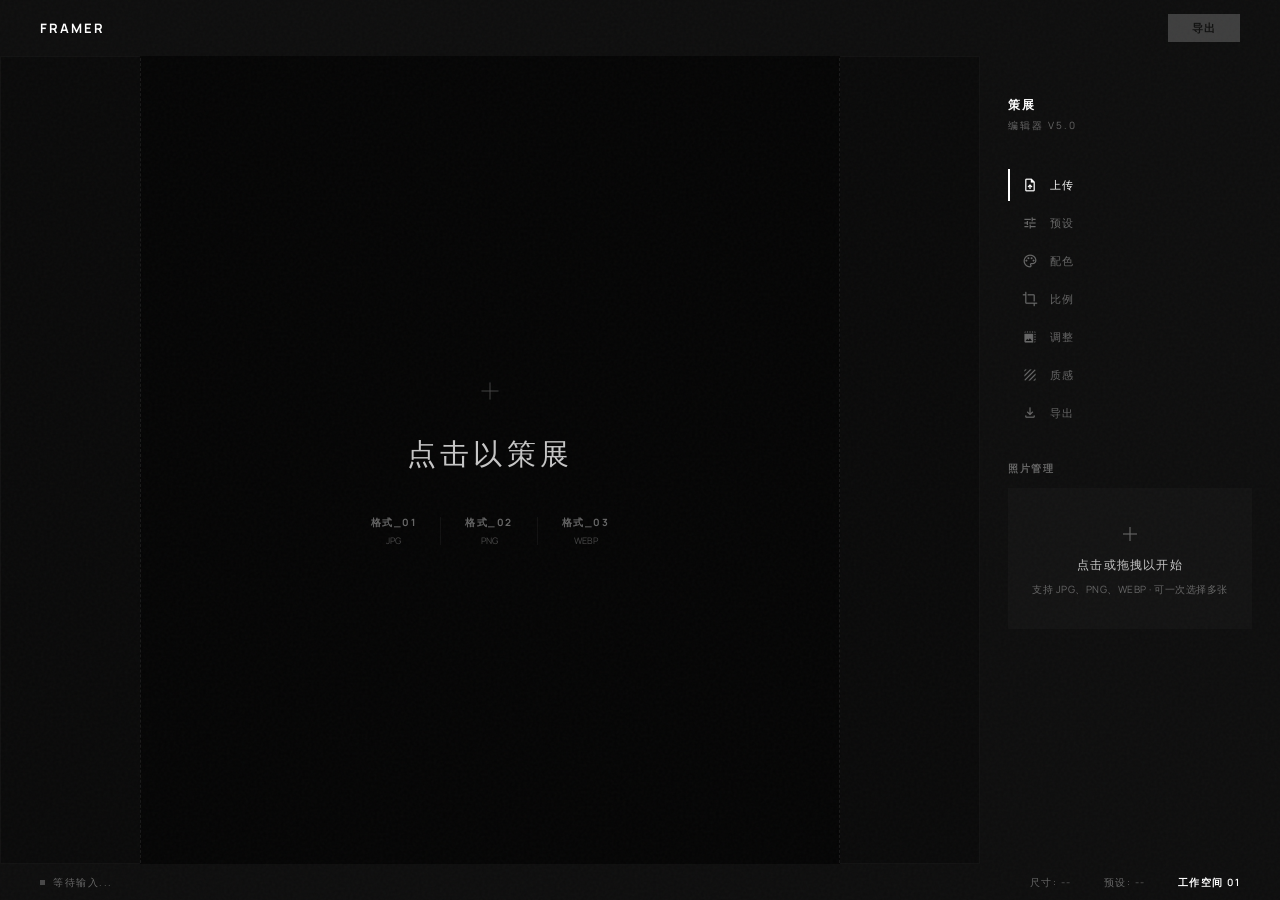
<file: index.html>
<!DOCTYPE html>
<html lang="zh-CN">
<head>
  <meta charset="UTF-8">
  <meta name="viewport" content="width=device-width, initial-scale=1.0">
  <title>Framer | 高级照片边框编辑器 - 免费在线工具</title>
  <meta name="description" content="Framer 是一款纯前端照片边框编辑器，支持多种高质感边框预设、质感特效、批量处理。所有操作在浏览器完成，隐私安全。">
  <meta name="keywords" content="照片边框,图片编辑器,在线工具,边框预设,质感特效,批量处理">
  <meta property="og:title" content="Framer - 高级照片边框编辑器">
  <meta property="og:description" content="免费在线照片边框工具，支持高质感边框预设、质感特效、批量导出，纯浏览器处理，隐私安全。">
  <meta property="og:type" content="website">
  <meta property="og:locale" content="zh_CN">
  <link rel="manifest" href="manifest.json">
  <meta name="theme-color" content="#131313">
  <meta name="apple-mobile-web-app-capable" content="yes">
  <meta name="apple-mobile-web-app-status-bar-style" content="black-translucent">
  <link rel="icon" type="image/png" sizes="32x32" href="favicon-32.png">
  <link rel="apple-touch-icon" sizes="192x192" href="icon-192.png">
  <link href="https://fonts.googleapis.com/css2?family=Manrope:wght@200;300;400;500;600;700;800&display=swap" rel="stylesheet">
  <link href="https://fonts.googleapis.com/css2?family=Material+Symbols+Outlined:wght,FILL@100..700,0..1&display=swap" rel="stylesheet">
  <link rel="stylesheet" href="style.css">
</head>
<body>
  <script>
    if ('serviceWorker' in navigator) {
      navigator.serviceWorker.register('/sw.js').catch(() => {});
    }
  </script>

  <!-- 全局噪点纹理覆盖 -->
  <div class="grain-overlay"></div>

  <!-- ===== 顶栏 ===== -->
  <header class="topbar">
    <div class="topbar-brand">FRAMER</div>
    <div class="topbar-actions">
      <div class="topbar-batch" id="batchActions" hidden>
        <button class="btn-ghost" id="btnUndo" disabled title="撤销 (Ctrl+Z)">
          <span class="material-symbols-outlined">undo</span>
        </button>
        <button class="btn-ghost" id="btnRedo" disabled title="重做 (Ctrl+Shift+Z)">
          <span class="material-symbols-outlined">redo</span>
        </button>
        <button class="btn-ghost" id="btnSyncAll" title="同步到全部">
          <span class="material-symbols-outlined">sync</span>
        </button>
        <button class="btn-ghost" id="btnDownloadAll" title="下载全部">
          <span class="material-symbols-outlined">download</span>
        </button>
      </div>
      <button class="btn-export" id="btnDownload" disabled>导出</button>
    </div>
  </header>

  <!-- ===== 左侧边栏 ===== -->
  <aside class="sidebar">
    <div class="sidebar-header">
      <div class="sidebar-title">策展</div>
      <div class="sidebar-version">编辑器 V5.0</div>
    </div>

    <nav class="sidebar-nav" id="sidebarNav">
      <a class="nav-item active" data-panel="panelUpload">
        <span class="material-symbols-outlined">upload_file</span>
        <span>上传</span>
      </a>
      <a class="nav-item" data-panel="panelPresets">
        <span class="material-symbols-outlined">tune</span>
        <span>预设</span>
      </a>
      <a class="nav-item" data-panel="panelColor">
        <span class="material-symbols-outlined">palette</span>
        <span>配色</span>
      </a>
      <a class="nav-item" data-panel="panelRatio">
        <span class="material-symbols-outlined">crop</span>
        <span>比例</span>
      </a>
      <a class="nav-item" data-panel="panelAdjust">
        <span class="material-symbols-outlined">photo_size_select_large</span>
        <span>调整</span>
      </a>
      <a class="nav-item" data-panel="panelTexture">
        <span class="material-symbols-outlined">texture</span>
        <span>质感</span>
      </a>
      <a class="nav-item" data-panel="panelExport">
        <span class="material-symbols-outlined">download</span>
        <span>导出</span>
      </a>
    </nav>

    <!-- ===== 面板区域：上传 ===== -->
    <div class="panel-content" id="panelUpload">
      <div class="panel-label">照片管理</div>
      <div id="uploadZone" class="upload-zone">
        <span class="material-symbols-outlined upload-icon">add</span>
        <div class="upload-text">点击或拖拽以开始</div>
        <div class="upload-hint">支持 JPG、PNG、WEBP · 可一次选择多张</div>
        <input type="file" id="fileInput" accept="image/*" multiple hidden>
      </div>
      <button class="btn-text" id="btnReupload" hidden>+ 继续添加</button>
      <!-- 缩略图条 -->
      <div class="thumb-area" id="thumbArea" hidden>
        <div class="panel-label">已上传</div>
        <div id="thumbnailStrip" class="thumbnail-strip"></div>
      </div>
    </div>

    <!-- ===== 面板区域：预设 ===== -->
    <div class="panel-content" id="panelPresets" hidden>
      <div class="panel-label">呈现风格</div>
      <div class="frame-grid" id="frameGrid">
        <button class="frame-item active" data-frame="air">
          <div class="frame-thumb frame-thumb--air"><div class="frame-thumb-inner"></div></div>
          <span>空气</span>
        </button>
        <button class="frame-item" data-frame="soft-paper">
          <div class="frame-thumb frame-thumb--soft-paper"><div class="frame-thumb-inner"></div></div>
          <span>柔纸</span>
        </button>
        <button class="frame-item" data-frame="float">
          <div class="frame-thumb frame-thumb--float"><div class="frame-thumb-inner"></div></div>
          <span>悬浮</span>
        </button>
        <button class="frame-item" data-frame="archive">
          <div class="frame-thumb frame-thumb--archive"><div class="frame-thumb-inner"></div></div>
          <span>档案</span>
        </button>
        <button class="frame-item" data-frame="mist">
          <div class="frame-thumb frame-thumb--mist"><div class="frame-thumb-inner"></div></div>
          <span>迷雾</span>
        </button>
        <button class="frame-item" data-frame="ink-space">
          <div class="frame-thumb frame-thumb--ink-space"><div class="frame-thumb-inner"></div></div>
          <span>墨空间</span>
        </button>
        <button class="frame-item" data-frame="color-card">
          <div class="frame-thumb frame-thumb--color-card"><div class="frame-thumb-inner"></div></div>
          <span>色卡</span>
        </button>
      </div>

      <div class="color-card-options" id="colorCardOptions" hidden>
        <div class="panel-label">色卡布局</div>
        <div class="effect-modes">
          <button class="mode-btn active" id="ccLayoutLR">左右</button>
          <button class="mode-btn" id="ccLayoutTB">上下</button>
          <button class="mode-btn" id="ccFlipBtn">翻转</button>
        </div>
        <div class="panel-label">色卡文字</div>
        <input type="text" class="cc-text-input" id="colorCardText" placeholder="自动识别色名（如 Sky blue）" maxlength="30">
      </div>

      <div class="panel-label">留白程度</div>
      <div class="slider-row">
        <span class="slider-label">紧凑</span>
        <input type="range" class="slider" id="frameWidth" min="0" max="85" value="18">
        <span class="slider-val" id="widthVal">18%</span>
        <span class="slider-label">舒展</span>
      </div>
    </div>

    <!-- ===== 面板区域：配色 ===== -->
    <div class="panel-content" id="panelColor" hidden>
      <div class="panel-label">自定义</div>
      <div class="color-tools-row">
        <input type="color" class="color-custom" id="customColor" value="#ffffff">
        <button class="btn-eyedropper" id="btnEyedropper" title="从照片取色">
          <span class="material-symbols-outlined">colorize</span>
        </button>
      </div>
      <div class="hex-input-row">
        <span class="hex-preview" id="hexPreview" style="background:#ffffff"></span>
        <span class="hex-label">#</span>
        <input type="text" class="hex-input" id="hexColorInput" maxlength="6" placeholder="FFFFFF" spellcheck="false">
        <button class="hex-apply-btn" id="hexApplyBtn">确定</button>
      </div>

      <div class="panel-label">渐变背景</div>
      <div class="gradient-section">
        <button class="btn-toggle" id="gradientToggle">渐变</button>
        <div class="gradient-controls" id="gradientColor2Wrap" hidden>
          <!-- 渐变预览条 -->
          <div class="gradient-preview-bar" id="gradientPreviewBar"></div>

          <!-- 渐变方向九宫格 -->
          <div class="panel-sublabel">方向</div>
          <div class="gradient-dir-grid" id="gradientDirGrid">
            <button class="dir-btn" data-angle="315" title="左下→右上">↗</button>
            <button class="dir-btn" data-angle="270" title="下→上">↑</button>
            <button class="dir-btn" data-angle="225" title="右下→左上">↖</button>
            <button class="dir-btn active" data-angle="0" title="左→右">→</button>
            <button class="dir-btn dir-btn-center" data-angle="radial" title="径向渐变">●</button>
            <button class="dir-btn" data-angle="180" title="右→左">←</button>
            <button class="dir-btn" data-angle="45" title="左上→右下">↘</button>
            <button class="dir-btn" data-angle="90" title="上→下">↓</button>
            <button class="dir-btn" data-angle="135" title="右上→左下">↙</button>
          </div>

          <!-- 第一色 -->
          <div class="panel-sublabel">色彩</div>
          <div class="gradient-color-pick">
            <span class="gradient-color-dot" id="gradColor1Dot" style="background:#ffffff"></span>
            <span class="slider-label">色 1</span>
            <span class="slider-label" style="margin-left:auto;opacity:0.5" id="gradColor1Hex">#FFFFFF</span>
          </div>

          <!-- 第二色 HSL 滑块 -->
          <div class="gradient-color-group">
            <div class="gradient-color-header">
              <input type="color" class="color-custom" id="gradientColor2" value="#e0e0e0">
              <span class="slider-label">色 2</span>
              <div style="margin-left:auto; display:flex; align-items:center; background:var(--surface-high); border:1px solid var(--outline-variant); border-radius:4px; padding:2px 6px;">
                <span style="font-size:10px; opacity:0.5; margin-right:2px">#</span>
                <input type="text" id="grad2HexInput" maxlength="6" spellcheck="false" style="background:transparent; border:none; color:var(--on-surface); font-family:monospace; font-size:10px; width:44px; outline:none; text-transform:uppercase;">
              </div>
            </div>
            <div class="hsl-sliders">
              <div class="hsl-row">
                <span class="hsl-label">H</span>
                <input type="range" class="slider hsl-hue" id="grad2Hue" min="0" max="360" value="0">
                <span class="hsl-val" id="grad2HueVal">0°</span>
              </div>
              <div class="hsl-row">
                <span class="hsl-label">S</span>
                <input type="range" class="slider hsl-sat" id="grad2Sat" min="0" max="100" value="0">
                <span class="hsl-val" id="grad2SatVal">0%</span>
              </div>
              <div class="hsl-row">
                <span class="hsl-label">L</span>
                <input type="range" class="slider hsl-lit" id="grad2Lit" min="0" max="100" value="88">
                <span class="hsl-val" id="grad2LitVal">88%</span>
              </div>
            </div>
          </div>

          <!-- 第三色（可选） -->
          <div class="gradient-color-group">
            <div class="gradient-color-header">
              <button class="btn-toggle btn-toggle-sm" id="gradColor3Toggle">+ 色 3</button>
            </div>
            <div class="gradient-color3-controls" id="gradColor3Wrap" hidden>
              <div class="gradient-color-header">
                <input type="color" class="color-custom" id="gradientColor3" value="#a0a0a0">
                <span class="slider-label">色 3</span>
                <div style="margin-left:auto; display:flex; align-items:center; background:var(--surface-high); border:1px solid var(--outline-variant); border-radius:4px; padding:2px 6px;">
                  <span style="font-size:10px; opacity:0.5; margin-right:2px">#</span>
                  <input type="text" id="grad3HexInput" maxlength="6" spellcheck="false" style="background:transparent; border:none; color:var(--on-surface); font-family:monospace; font-size:10px; width:44px; outline:none; text-transform:uppercase;">
                </div>
              </div>
              <div class="hsl-sliders">
                <div class="hsl-row">
                  <span class="hsl-label">H</span>
                  <input type="range" class="slider hsl-hue" id="grad3Hue" min="0" max="360" value="0">
                  <span class="hsl-val" id="grad3HueVal">0°</span>
                </div>
                <div class="hsl-row">
                  <span class="hsl-label">S</span>
                  <input type="range" class="slider hsl-sat" id="grad3Sat" min="0" max="100" value="0">
                  <span class="hsl-val" id="grad3SatVal">0%</span>
                </div>
                <div class="hsl-row">
                  <span class="hsl-label">L</span>
                  <input type="range" class="slider hsl-lit" id="grad3Lit" min="0" max="100" value="63">
                  <span class="hsl-val" id="grad3LitVal">63%</span>
                </div>
              </div>
            </div>
          </div>

          <!-- 渐变预设 -->
          <div class="panel-sublabel">预设</div>
          <div class="gradient-presets" id="gradientPresets">
            <button class="gradient-preset-btn" data-c1="#ffecd2" data-c2="#fcb69f" data-c3="" title="晨曦"
              style="background:linear-gradient(to right,#ffecd2,#fcb69f)"></button>
            <button class="gradient-preset-btn" data-c1="#a18cd1" data-c2="#fbc2eb" data-c3="" title="薄暮"
              style="background:linear-gradient(to right,#a18cd1,#fbc2eb)"></button>
            <button class="gradient-preset-btn" data-c1="#e0eafc" data-c2="#cfdef3" data-c3="" title="冰川"
              style="background:linear-gradient(to right,#e0eafc,#cfdef3)"></button>
            <button class="gradient-preset-btn" data-c1="#232526" data-c2="#414345" data-c3="" title="墨韵"
              style="background:linear-gradient(to right,#232526,#414345)"></button>
            <button class="gradient-preset-btn" data-c1="#11998e" data-c2="#38ef7d" data-c3="" title="翡翠"
              style="background:linear-gradient(to right,#11998e,#38ef7d)"></button>
            <button class="gradient-preset-btn" data-c1="#2c3e50" data-c2="#4ca1af" data-c3="" title="暮色"
              style="background:linear-gradient(to right,#2c3e50,#4ca1af)"></button>
          </div>
        </div>
      </div>
    </div>

    <!-- 取色器浮动预览气泡 -->
    <div id="pickerTooltip" class="picker-tooltip" hidden>
      <span class="picker-tooltip-swatch" id="pickerTooltipSwatch"></span>
      <span class="picker-tooltip-hex" id="pickerTooltipHex">#FFFFFF</span>
    </div>

    <!-- ===== 面板区域：比例 ===== -->
    <div class="panel-content" id="panelRatio" hidden>
      <div class="panel-label">输出比例</div>
      <div class="ratio-grid" id="ratioGrid">
        <button class="ratio-item active" data-ratio="original">原始</button>
        <button class="ratio-item" data-ratio="1:1">1:1</button>
        <button class="ratio-item" data-ratio="4:3">4:3</button>
        <button class="ratio-item" data-ratio="3:4">3:4</button>
        <button class="ratio-item" data-ratio="16:9">16:9</button>
        <button class="ratio-item" data-ratio="9:16">9:16</button>
        <button class="ratio-item" data-ratio="5:4">5:4</button>
        <button class="ratio-item" data-ratio="2:3">2:3</button>
        <button class="ratio-item" data-ratio="21:9">21:9</button>
      </div>
      <div class="custom-ratio-row" id="customRatioRow">
        <span class="panel-label" style="margin:0">自定义</span>
        <input type="number" class="ratio-input" id="customRatioW" min="1" max="99" value="4" title="宽度比例">
        <span class="ratio-sep">:</span>
        <input type="number" class="ratio-input" id="customRatioH" min="1" max="99" value="5" title="高度比例">
        <button class="btn-small" id="btnApplyCustomRatio">应用</button>
      </div>
    </div>

    <!-- ===== 面板区域：调整 ===== -->
    <div class="panel-content" id="panelAdjust" hidden>
      <div class="panel-label">圆角程度</div>
      <div class="slider-row">
        <span class="slider-label">直角</span>
        <input type="range" class="slider" id="cornerRadius" min="0" max="50" value="0">
        <span class="slider-val" id="cornerVal">0</span>
        <span class="slider-label">圆形</span>
      </div>

      <div class="panel-label">照片大小</div>
      <div class="slider-row">
        <span class="slider-label">缩小</span>
        <input type="range" class="slider" id="photoScale" min="20" max="250" value="100">
        <span class="slider-val" id="scaleVal">100%</span>
        <span class="slider-label">放大</span>
      </div>
      <div class="drag-hint">拖动照片微调构图 · ←→切换 · +−缩放 · Del删除</div>
    </div>

    <!-- ===== 面板区域：质感 ===== -->
    <div class="panel-content" id="panelTexture" hidden>
      <div class="panel-label">边缘融合特效</div>
      <div class="effect-row">
        <button class="btn-toggle" id="strokeToggle">关闭</button>
        <div class="slider-row flex-1 disabled-slider" id="strokeSliderWrap">
          <span class="slider-label">弱</span>
          <input type="range" class="slider" id="strokeWidth" min="1" max="15" value="8">
          <span class="slider-label">强</span>
        </div>
      </div>
      <div class="effect-modes" id="strokeColorOptions" hidden>
        <button class="mode-btn active" data-scolor="rgba(0,0,0,0.5)" id="scolorBlack">无缝溶解</button>
        <button class="mode-btn" data-scolor="rgba(255,255,255,0.7)" id="scolorWhite">环境光晕</button>
      </div>

      <div class="panel-label">镜头暗角</div>
      <div class="effect-row">
        <button class="btn-toggle" id="shadowToggle">关闭</button>
        <div class="slider-row flex-1 disabled-slider" id="shadowSliderWrap">
          <span class="slider-label">弱</span>
          <input type="range" class="slider" id="shadowIntensity" min="1" max="15" value="5">
          <span class="slider-label">强</span>
        </div>
      </div>

      <div class="panel-label">胶片颗粒</div>
      <div class="effect-row">
        <button class="btn-toggle" id="grainToggle">关闭</button>
        <div class="slider-row flex-1 disabled-slider" id="grainSliderWrap">
          <span class="slider-label">细腻</span>
          <input type="range" class="slider" id="grainIntensity" min="1" max="15" value="5" title="颗粒强度">
          <span class="slider-label">粗犷</span>
        </div>
      </div>
    </div>

    <!-- ===== 面板区域：导出 ===== -->
    <div class="panel-content" id="panelExport" hidden>
      <div class="panel-label">输出格式</div>
      <div class="format-row">
        <button class="format-btn active" data-fmt="png" id="fmtPng">PNG</button>
        <button class="format-btn" data-fmt="jpeg" id="fmtJpeg">JPEG</button>
      </div>
      <div class="slider-row jpeg-quality" id="jpegQualityRow" hidden>
        <span class="slider-label">质量</span>
        <input type="range" class="slider" id="jpegQuality" min="60" max="100" value="92" title="JPEG 质量">
        <span class="slider-val" id="jpegQualityVal">92%</span>
      </div>

      <div class="panel-label">操作</div>
      <button class="btn-primary" id="btnDownloadSingle" disabled>下载当前张</button>
      <div class="export-note">保留原图分辨率 · 纯浏览器端处理</div>
    </div>
  </aside>

  <!-- ===== 中央画布区 ===== -->
  <main class="canvas-area">
    <!-- 空状态上传区（覆盖在画布上） -->
    <div id="emptyState" class="empty-state">
      <div class="empty-inner">
        <span class="material-symbols-outlined empty-icon">add</span>
        <h1 class="empty-title">点击以策展</h1>
        <div class="empty-formats">
          <div class="format-tag">
            <span class="format-tag-label">格式_01</span>
            <span class="format-tag-val">JPG</span>
          </div>
          <div class="format-divider"></div>
          <div class="format-tag">
            <span class="format-tag-label">格式_02</span>
            <span class="format-tag-val">PNG</span>
          </div>
          <div class="format-divider"></div>
          <div class="format-tag">
            <span class="format-tag-label">格式_03</span>
            <span class="format-tag-val">WEBP</span>
          </div>
        </div>
      </div>
      <!-- 角标记 -->
      <div class="corner-mark corner-tl"></div>
      <div class="corner-mark corner-br"></div>
    </div>

    <!-- 画布容器 -->
    <div id="canvasWrap" class="canvas-wrap" hidden>
      <canvas id="previewCanvas"></canvas>
    </div>
  </main>

  <!-- ===== 底部状态栏 ===== -->
  <footer class="statusbar">
    <div class="statusbar-left">
      <span class="status-dot"></span>
      <span id="statusText">等待输入...</span>
    </div>
    <div class="statusbar-right">
      <span id="statusInfo">尺寸: --</span>
      <span id="statusPreset">预设: --</span>
      <span class="status-workspace">工作空间 01</span>
    </div>
  </footer>

  <script src="app.js"></script>
</body>
</html>
</file>
<file: style.css>
/* ================================
   Framer V5 — Silent Curator 设计系统
   圆角: 0px · 无边框线 · 色调分层 · Manrope 字体
================================ */
*, *::before, *::after { box-sizing: border-box; margin: 0; padding: 0; }
[hidden] { display: none !important; }

:root {
  --bg: #050505;
  --surface: #131313;
  --surface-low: #0E0E0E;
  --surface-container: #1c1b1b;
  --surface-high: #2a2a2a;
  --surface-highest: #353534;
  --on-surface: #e5e2e1;
  --on-surface-variant: #c6c6c6;
  --on-surface-muted: #666;
  --outline: #919191;
  --outline-variant: #474747;
  --primary: #ffffff;
  --primary-dim: #d7d4cd;
  --on-primary: #1c1c18;
  --font: 'Manrope', -apple-system, BlinkMacSystemFont, sans-serif;
  --transition: 0.3s ease;

  --topbar-h: 56px;
  --sidebar-w: 300px;
  --statusbar-h: 36px;
}

html { scroll-behavior: smooth; }
body {
  font-family: var(--font);
  background: var(--bg);
  color: var(--on-surface);
  min-height: 100vh;
  overflow: hidden;
  -webkit-font-smoothing: antialiased;
}

/* ================================
   全局噪点纹理
================================ */
.grain-overlay {
  position: fixed;
  top: 0; left: 0;
  width: 100%; height: 100%;
  pointer-events: none;
  z-index: 9999;
  opacity: 0.03;
  background-image: url("data:image/svg+xml,%3Csvg viewBox='0 0 400 400' xmlns='http://www.w3.org/2000/svg'%3E%3Cfilter id='n'%3E%3CfeTurbulence type='fractalNoise' baseFrequency='0.75' numOctaves='3' stitchTiles='stitch'/%3E%3C/filter%3E%3Crect width='100%25' height='100%25' filter='url(%23n)'/%3E%3C/svg%3E");
}

/* ================================
   顶栏
================================ */
.topbar {
  position: fixed;
  top: 0; left: 0; right: 0;
  height: var(--topbar-h);
  background: var(--surface-low);
  display: flex;
  align-items: center;
  justify-content: space-between;
  padding: 0 40px;
  z-index: 100;
}
.topbar-brand {
  font-size: 13px;
  font-weight: 700;
  letter-spacing: 0.15em;
  color: var(--primary);
}
.topbar-actions {
  display: flex;
  align-items: center;
  gap: 16px;
}
.topbar-batch {
  display: flex;
  align-items: center;
  gap: 4px;
}

/* 幽灵按钮 */
.btn-ghost {
  background: transparent;
  border: none;
  color: var(--on-surface-muted);
  cursor: pointer;
  padding: 6px;
  transition: color var(--transition);
  display: flex;
  align-items: center;
}
.btn-ghost:hover { color: var(--primary); }
.btn-ghost:disabled { opacity: 0.2; cursor: not-allowed; }
.btn-ghost .material-symbols-outlined { font-size: 18px; }

/* 导出按钮 */
.btn-export {
  background: var(--primary);
  color: var(--on-primary);
  border: none;
  padding: 6px 24px;
  font-size: 11px;
  font-weight: 700;
  font-family: var(--font);
  letter-spacing: 0.1em;
  cursor: pointer;
  transition: opacity var(--transition);
}
.btn-export:disabled { opacity: 0.2; cursor: not-allowed; }
.btn-export:hover:not(:disabled) { background: var(--primary-dim); }

/* ================================
   左侧边栏
================================ */
.sidebar {
  position: fixed;
  right: 0;
  top: var(--topbar-h);
  width: var(--sidebar-w);
  height: calc(100vh - var(--topbar-h) - var(--statusbar-h));
  background: var(--surface-low);
  display: flex;
  flex-direction: column;
  padding: 40px 28px 24px;
  z-index: 50;
  overflow-y: auto;
  scrollbar-width: thin;
  scrollbar-color: var(--outline-variant) transparent;
}
.sidebar::-webkit-scrollbar { width: 3px; }
.sidebar::-webkit-scrollbar-thumb { background: var(--outline-variant); }

.sidebar-header { margin-bottom: 36px; }
.sidebar-title {
  font-size: 12px;
  font-weight: 800;
  letter-spacing: 0.2em;
  text-transform: uppercase;
  color: var(--primary);
}
.sidebar-version {
  font-size: 10px;
  letter-spacing: 0.2em;
  color: var(--on-surface-muted);
  margin-top: 4px;
  text-transform: uppercase;
}

/* 导航项 */
.sidebar-nav {
  display: flex;
  flex-direction: column;
  gap: 6px;
  margin-bottom: 32px;
}
.nav-item {
  display: flex;
  align-items: center;
  gap: 12px;
  padding: 8px 12px;
  font-size: 11px;
  font-weight: 500;
  letter-spacing: 0.1em;
  text-transform: uppercase;
  color: var(--on-surface-muted);
  cursor: pointer;
  transition: all var(--transition);
  text-decoration: none;
  border-left: 2px solid transparent;
}
.nav-item:hover { color: var(--on-surface-variant); }
.nav-item.active {
  color: var(--primary);
  border-left-color: var(--primary);
}
.nav-item .material-symbols-outlined { font-size: 16px; }

/* ================================
   面板内容区
================================ */
.panel-content {
  flex: 1;
  animation: panelFadeIn 0.2s ease;
}
@keyframes panelFadeIn {
  from { opacity: 0; transform: translateY(4px); }
  to { opacity: 1; transform: translateY(0); }
}

.panel-label {
  font-size: 10px;
  font-weight: 600;
  letter-spacing: 0.15em;
  text-transform: uppercase;
  color: var(--on-surface-muted);
  margin-bottom: 12px;
  margin-top: 24px;
}
.panel-label:first-child { margin-top: 0; }

/* ================================
   上传区
================================ */
.upload-zone {
  display: flex;
  flex-direction: column;
  align-items: center;
  justify-content: center;
  gap: 8px;
  padding: 32px 16px;
  cursor: pointer;
  background: var(--surface);
  transition: background var(--transition);
}
.upload-zone:hover { background: var(--surface-high); }
.upload-icon {
  font-size: 28px;
  color: var(--on-surface-muted);
  font-weight: 200;
}
.upload-text {
  font-size: 12px;
  font-weight: 300;
  letter-spacing: 0.1em;
  color: var(--on-surface-variant);
  text-transform: uppercase;
}
.upload-hint {
  font-size: 10px;
  color: var(--on-surface-muted);
  letter-spacing: 0.05em;
}

.btn-text {
  background: transparent;
  border: none;
  color: var(--on-surface-muted);
  font-size: 11px;
  font-family: var(--font);
  letter-spacing: 0.08em;
  cursor: pointer;
  padding: 8px 0;
  transition: color var(--transition);
}
.btn-text:hover { color: var(--primary); }

/* ================================
   缩略图
================================ */
.thumb-area { margin-top: 20px; }
.thumbnail-strip {
  display: flex;
  gap: 6px;
  overflow-x: auto;
  padding: 4px 0 8px;
  scrollbar-width: thin;
  scrollbar-color: var(--outline-variant) transparent;
}
.thumbnail-strip::-webkit-scrollbar { height: 3px; }
.thumbnail-strip::-webkit-scrollbar-thumb { background: var(--outline-variant); }
.thumb-item {
  width: 48px; height: 48px;
  background: var(--surface);
  cursor: pointer;
  overflow: hidden;
  flex-shrink: 0;
  transition: all var(--transition);
  position: relative;
  outline: 2px solid transparent;
  outline-offset: 2px;
}
.thumb-item img { width: 100%; height: 100%; object-fit: cover; }
.thumb-item:hover { outline-color: var(--outline-variant); }
.thumb-item.active { outline-color: var(--primary); }
.thumb-delete {
  position: absolute; top: 2px; right: 2px;
  width: 16px; height: 16px;
  background: rgba(0,0,0,0.8);
  color: #fff; border: none;
  font-size: 10px; line-height: 16px;
  text-align: center; cursor: pointer;
  opacity: 0; transition: opacity var(--transition);
  padding: 0; z-index: 2;
}
.thumb-item:hover .thumb-delete { opacity: 1; }

/* ================================
   边框预设选择
================================ */
.frame-grid {
  display: grid;
  grid-template-columns: repeat(3, 1fr);
  gap: 6px;
}
.frame-item {
  display: flex;
  flex-direction: column;
  align-items: center;
  gap: 6px;
  background: transparent;
  border: 1px solid transparent;
  padding: 8px 0;
  cursor: pointer;
  transition: all var(--transition);
}
.frame-item:hover { background: var(--surface); }
.frame-item.active { border-color: var(--primary); background: var(--surface); }
.frame-item span {
  font-size: 9px;
  color: var(--on-surface-muted);
  letter-spacing: 0.05em;
  text-align: center;
}
.frame-item.active span { color: var(--primary); }

.frame-thumb {
  width: 40px; height: 32px;
  display: flex;
  align-items: center;
  justify-content: center;
  overflow: hidden;
  flex-shrink: 0;
}
.frame-thumb-inner { width: 100%; height: 100%; }

/* 6种呈现预设缩略图 */
.frame-thumb--air {
  background: #ffffff; padding: 8px;
}
.frame-thumb--air .frame-thumb-inner {
  display: flex; align-items: center; justify-content: center;
}
.frame-thumb--air .frame-thumb-inner::after {
  content: ''; display: block; width: 50%; height: 55%;
  background: linear-gradient(135deg, #999, #777);
}

.frame-thumb--soft-paper {
  background: #f5f5f5; padding: 4px;
}
.frame-thumb--soft-paper .frame-thumb-inner {
  background: #ffffff; padding: 3px;
  box-shadow: 0 1px 4px rgba(45,52,50,0.04);
  display: flex; align-items: center; justify-content: center;
}
.frame-thumb--soft-paper .frame-thumb-inner::after {
  content: ''; display: block; width: 80%; height: 80%;
  background: linear-gradient(135deg, #a08060, #705030);
}

.frame-thumb--float {
  background: #e0e0e0; padding: 5px;
}
.frame-thumb--float .frame-thumb-inner {
  display: flex; align-items: center; justify-content: center;
}
.frame-thumb--float .frame-thumb-inner::after {
  content: ''; display: block; width: 65%; height: 65%;
  background: linear-gradient(135deg, #888, #555);
  box-shadow: 0 4px 8px rgba(45,52,50,0.12);
}

.frame-thumb--archive {
  background: #ffffff; padding: 3px 4px 8px;
}
.frame-thumb--archive .frame-thumb-inner {
  background: #e0e0e0; padding: 1px;
  display: flex; align-items: flex-start; justify-content: center;
}
.frame-thumb--archive .frame-thumb-inner::after {
  content: ''; display: block; width: 100%; height: 60%;
  background: linear-gradient(135deg, #666, #444);
}

.frame-thumb--mist {
  background: #f5f5f5; padding: 3px;
}
.frame-thumb--mist .frame-thumb-inner {
  display: flex; align-items: center; justify-content: center;
  background: radial-gradient(circle, rgba(120,100,140,0.45) 25%, transparent 65%);
}

.frame-thumb--ink-space {
  background: #000000; padding: 5px;
}
.frame-thumb--ink-space .frame-thumb-inner {
  display: flex; align-items: center; justify-content: center;
  box-shadow: 0 0 8px rgba(255,255,255,0.04) inset;
}

/* 色卡缩略图 */
.frame-thumb--color-card {
  background: #7eb89e;
  padding: 0;
  display: flex;
  overflow: hidden;
}
.frame-thumb--color-card .frame-thumb-inner {
  width: 55%; height: 100%;
  background: linear-gradient(135deg, #667, #445);
  flex-shrink: 0;
}

/* 色卡控件 */
.color-card-options { margin-top: 8px; }
.cc-text-input {
  width: 100%;
  background: var(--surface);
  color: var(--on-surface);
  border: 1px solid var(--outline-variant);
  padding: 8px 10px;
  font-size: 12px;
  font-family: var(--font);
  letter-spacing: 0.05em;
  margin-top: 4px;
}
.cc-text-input:focus { outline: none; border-color: var(--primary); }
.cc-text-input::placeholder { color: var(--on-surface-muted); }

/* ================================
   交互组件
================================ */
/* 滑块：1px线 + 8×8方形thumb */
.slider-row { display: flex; align-items: center; gap: 10px; }
.slider-label {
  font-size: 10px;
  color: var(--on-surface-muted);
  flex-shrink: 0;
  letter-spacing: 0.05em;
}
.slider {
  flex: 1;
  -webkit-appearance: none; appearance: none;
  height: 1px;
  background: var(--outline-variant);
  outline: none;
}
.slider::-webkit-slider-thumb {
  -webkit-appearance: none;
  width: 8px; height: 8px;
  background: var(--primary);
  cursor: pointer;
}
.slider::-moz-range-thumb {
  width: 8px; height: 8px;
  background: var(--primary);
  border: none;
  border-radius: 0;
  cursor: pointer;
}
.slider-val {
  font-size: 11px;
  color: var(--on-surface-variant);
  font-weight: 500;
  min-width: 32px;
  text-align: right;
}

/* 颜色选择 */
.color-row { display: flex; align-items: center; gap: 6px; flex-wrap: wrap; }
.color-swatch {
  width: 20px; height: 20px;
  cursor: pointer;
  transition: transform var(--transition);
  outline: 1px solid transparent;
  outline-offset: 2px;
}
.color-swatch:hover { transform: scale(1.15); }
.color-swatch.active { outline-color: var(--primary); }
.color-custom {
  width: 20px; height: 20px;
  border: 1px solid var(--outline-variant);
  cursor: pointer;
  background: transparent;
  padding: 0; overflow: hidden;
}
.color-custom::-webkit-color-swatch { border: none; }
.color-custom::-webkit-color-swatch-wrapper { padding: 0; }

/* 取色器按钮 */
.btn-eyedropper {
  width: 20px; height: 20px;
  background: transparent;
  border: 1px solid var(--outline-variant);
  color: var(--on-surface-muted);
  cursor: pointer;
  display: flex;
  align-items: center;
  justify-content: center;
  padding: 0;
  transition: all var(--transition);
}
.btn-eyedropper:hover { color: var(--primary); border-color: var(--primary); }
.btn-eyedropper.on { background: var(--primary); color: var(--on-primary); border-color: var(--primary); }
.btn-eyedropper .material-symbols-outlined { font-size: 12px; }

/* 取色模式光标 */
.canvas-wrap.picking canvas { cursor: crosshair !important; }

/* 自定义工具行 */
.color-tools-row {
  display: flex;
  align-items: center;
  gap: 8px;
}

/* 色系分组 */
.color-palette {
  display: flex;
  flex-direction: column;
  gap: 10px;
}
.color-group-label {
  font-size: 9px;
  letter-spacing: 0.08em;
  color: var(--on-surface-muted);
  margin-bottom: 4px;
  opacity: 0.7;
}
.color-group-swatches {
  display: flex;
  gap: 4px;
}
.color-group-swatches .color-swatch {
  width: 28px;
  height: 28px;
}

/* 取色器浮动预览气泡 */
.picker-tooltip {
  position: fixed;
  z-index: 10000;
  display: flex;
  align-items: center;
  gap: 6px;
  background: rgba(20, 20, 28, 0.94);
  -webkit-backdrop-filter: blur(10px);
  backdrop-filter: blur(10px);
  border: 1px solid rgba(255, 255, 255, 0.12);
  padding: 6px 10px;
  pointer-events: none;
  transition: opacity 0.15s ease;
}
.picker-tooltip[hidden] {
  display: none;
}
.picker-tooltip-swatch {
  width: 18px;
  height: 18px;
  border: 1px solid rgba(255, 255, 255, 0.2);
  flex-shrink: 0;
}
.picker-tooltip-hex {
  font-size: 11px;
  font-family: 'Courier New', monospace;
  color: var(--on-surface);
  letter-spacing: 0.08em;
  white-space: nowrap;
}

/* HEX 色值输入 */
.hex-input-row {
  display: flex;
  align-items: center;
  gap: 4px;
  margin-top: 8px;
}
.hex-preview {
  width: 16px; height: 16px;
  border: 1px solid var(--outline-variant);
  border-radius: 2px;
  flex-shrink: 0;
}
.hex-label {
  color: var(--on-surface-muted);
  font-size: 12px;
  font-family: 'Courier New', monospace;
  user-select: none;
}
.hex-input {
  width: 72px;
  background: var(--surface);
  color: var(--on-surface);
  border: 1px solid var(--outline-variant);
  padding: 4px 6px;
  font-size: 12px;
  font-family: 'Courier New', monospace;
  letter-spacing: 0.1em;
  text-transform: uppercase;
}
.hex-input:focus { outline: none; border-color: var(--primary); }
.hex-input::placeholder { color: var(--on-surface-muted); opacity: 0.4; }
.hex-apply-btn {
  background: var(--surface);
  color: var(--on-surface-muted);
  border: 1px solid var(--outline-variant);
  padding: 3px 8px;
  font-size: 11px;
  cursor: pointer;
  font-family: var(--font);
  transition: all var(--transition);
}
.hex-apply-btn:hover { color: var(--primary); border-color: var(--primary); }

/* 渐变 */
.gradient-section {
  display: flex;
  flex-direction: column;
  gap: 10px;
}
.gradient-controls {
  display: flex;
  flex-direction: column;
  gap: 8px;
  padding: 10px;
  background: var(--surface);
  animation: panelFadeIn 0.2s ease;
}
.gradient-preview-bar {
  width: 100%;
  height: 24px;
  background: linear-gradient(to right, #ffffff, #e0e0e0);
  border: 1px solid var(--outline-variant);
}
.gradient-color-pick {
  display: flex;
  align-items: center;
  gap: 8px;
}
.gradient-color-dot {
  width: 20px;
  height: 20px;
  border: 1px solid var(--outline-variant);
  flex-shrink: 0;
}
.panel-sublabel {
  font-size: 9px;
  letter-spacing: 0.1em;
  color: var(--on-surface-muted);
  text-transform: uppercase;
  margin-top: 4px;
  opacity: 0.6;
}
/* 方向九宫格 */
.gradient-dir-grid {
  display: grid;
  grid-template-columns: repeat(3, 1fr);
  gap: 2px;
  width: 96px;
}
.dir-btn {
  width: 30px; height: 30px;
  background: var(--surface-high);
  color: var(--on-surface-muted);
  border: 1px solid transparent;
  font-size: 13px;
  cursor: pointer;
  display: flex;
  align-items: center;
  justify-content: center;
  transition: all var(--transition);
  padding: 0;
  font-family: var(--font);
}
.dir-btn:hover { color: var(--on-surface); border-color: var(--outline-variant); }
.dir-btn.active { background: var(--primary); color: var(--on-primary); border-color: var(--primary); }
.dir-btn-center { font-size: 10px; }
/* 第三色 */
.btn-toggle-sm {
  font-size: 9px;
  padding: 3px 8px;
}
.gradient-color3-wrap {
  display: flex;
  align-items: center;
  gap: 6px;
  flex: 1;
}
/* HSL 滑块 */
.gradient-color-group {
  display: flex;
  flex-direction: column;
  gap: 4px;
}
.gradient-color-header {
  display: flex;
  align-items: center;
  gap: 8px;
}
.grad-hex-label {
  margin-left: auto;
  opacity: 0.5;
  font-family: 'Courier New', monospace;
  font-size: 10px;
  letter-spacing: 0.05em;
}
.gradient-color3-controls {
  display: flex;
  flex-direction: column;
  gap: 4px;
  padding-top: 4px;
}
.hsl-sliders {
  display: flex;
  flex-direction: column;
  gap: 2px;
}
.hsl-row {
  display: flex;
  align-items: center;
  gap: 6px;
}
.hsl-label {
  font-size: 9px;
  width: 10px;
  text-align: center;
  color: var(--on-surface-muted);
  opacity: 0.7;
  flex-shrink: 0;
}
.hsl-val {
  font-size: 9px;
  width: 28px;
  text-align: right;
  color: var(--on-surface-muted);
  flex-shrink: 0;
  font-family: 'Courier New', monospace;
}
.hsl-sliders .slider {
  flex: 1;
  height: 4px;
}
/* 色相滑块彩虹轨道 */
.hsl-hue::-webkit-slider-runnable-track {
  background: linear-gradient(to right, #f00, #ff0, #0f0, #0ff, #00f, #f0f, #f00) !important;
}
.hsl-hue::-moz-range-track {
  background: linear-gradient(to right, #f00, #ff0, #0f0, #0ff, #00f, #f0f, #f00) !important;
}
/* 渐变预设 */
.gradient-presets {
  display: grid;
  grid-template-columns: repeat(3, 1fr);
  gap: 4px;
}
.gradient-preset-btn {
  height: 28px;
  border: 1px solid transparent;
  cursor: pointer;
  transition: all var(--transition);
  outline: 1px solid transparent;
  outline-offset: 1px;
}
.gradient-preset-btn:hover { outline-color: var(--outline-variant); }
.gradient-preset-btn.active { outline-color: var(--primary); }

/* 开关按钮 */
.btn-toggle {
  background: var(--surface-highest);
  color: var(--on-surface-muted);
  border: none;
  padding: 5px 12px;
  font-size: 10px;
  font-weight: 600;
  font-family: var(--font);
  letter-spacing: 0.08em;
  cursor: pointer;
  transition: all var(--transition);
  text-transform: uppercase;
}
.btn-toggle.on {
  background: var(--primary);
  color: var(--on-primary);
}
.disabled-slider { opacity: 0.2; pointer-events: none; }

/* 效果行 */
.effect-row { display: flex; align-items: center; gap: 10px; }
.effect-modes { display: flex; gap: 4px; margin-top: 8px; }
.mode-btn {
  flex: 1;
  padding: 6px;
  text-align: center;
  background: var(--surface);
  color: var(--on-surface-muted);
  border: none;
  font-size: 10px;
  font-weight: 500;
  font-family: var(--font);
  letter-spacing: 0.05em;
  cursor: pointer;
  transition: all var(--transition);
}
.mode-btn:hover { color: var(--on-surface); }
.mode-btn.active { background: var(--primary); color: var(--on-primary); }

/* 比例网格 */
.ratio-grid { display: grid; grid-template-columns: repeat(3, 1fr); gap: 4px; }
.ratio-item {
  background: var(--surface);
  color: var(--on-surface-muted);
  border: 1px solid transparent;
  padding: 7px 4px;
  font-size: 11px;
  font-weight: 500;
  cursor: pointer;
  transition: all var(--transition);
  text-align: center;
  font-family: var(--font);
}
.ratio-item:hover { color: var(--on-surface); border-color: var(--outline-variant); }
.ratio-item.active { border-color: var(--primary); color: var(--primary); }

.custom-ratio-row {
  display: flex;
  align-items: center;
  gap: 8px;
  margin-top: 12px;
  padding: 8px 10px;
  background: var(--surface);
}
.ratio-input {
  width: 40px; padding: 4px 6px; text-align: center;
  background: var(--surface-high);
  color: var(--on-surface);
  border: none;
  font-size: 12px;
  font-family: var(--font);
  -moz-appearance: textfield;
}
.ratio-input::-webkit-inner-spin-button,
.ratio-input::-webkit-outer-spin-button { -webkit-appearance: none; margin: 0; }
.ratio-input:focus { outline: 1px solid var(--primary); }
.ratio-sep { color: var(--on-surface-muted); font-size: 12px; font-weight: 600; }
.btn-small {
  margin-left: auto;
  padding: 4px 12px;
  background: var(--primary);
  color: var(--on-primary);
  border: none;
  font-size: 10px;
  font-weight: 600;
  font-family: var(--font);
  letter-spacing: 0.08em;
  cursor: pointer;
  transition: opacity var(--transition);
}
.btn-small:hover { opacity: 0.8; }

/* 导出格式 */
.format-row { display: flex; gap: 0; }
.format-btn {
  flex: 1; padding: 8px; text-align: center;
  background: var(--surface);
  color: var(--on-surface-muted);
  border: none;
  font-size: 11px; font-weight: 700;
  font-family: var(--font);
  letter-spacing: 0.1em;
  cursor: pointer;
  transition: all var(--transition);
}
.format-btn:hover { color: var(--on-surface); }
.format-btn.active { background: var(--primary); color: var(--on-primary); }
.jpeg-quality { margin-top: 12px; }

.btn-primary {
  width: 100%;
  background: linear-gradient(135deg, var(--primary), var(--primary-dim));
  color: var(--on-primary);
  border: none;
  padding: 12px;
  font-size: 11px;
  font-weight: 700;
  font-family: var(--font);
  letter-spacing: 0.1em;
  cursor: pointer;
  transition: opacity var(--transition);
  margin-top: 8px;
}
.btn-primary:hover:not(:disabled) { opacity: 0.85; }
.btn-primary:disabled { opacity: 0.2; cursor: not-allowed; }

.export-note {
  font-size: 10px;
  color: var(--on-surface-muted);
  letter-spacing: 0.05em;
  margin-top: 8px;
}

.drag-hint {
  margin-top: 16px;
  font-size: 10px;
  color: var(--on-surface-muted);
  letter-spacing: 0.03em;
  line-height: 1.5;
  padding: 10px;
  background: var(--surface);
  border-left: 2px solid var(--primary);
}

.flex-1 { flex: 1; }

/* ================================
   中央画布区
================================ */
.canvas-area {
  position: fixed;
  left: 0;
  top: var(--topbar-h);
  right: var(--sidebar-w);
  bottom: var(--statusbar-h);
  display: flex;
  align-items: center;
  justify-content: center;
  background: #0a0a0a;
  overflow: hidden;
  /* 微弱内凹光边，与侧边栏/顶栏分离 */
  box-shadow: inset 0 0 0 1px rgba(255,255,255,0.03);
}

/* 空状态 */
.empty-state {
  position: relative;
  width: 80%;
  max-width: 700px;
  aspect-ratio: 4/5;
  display: flex;
  align-items: center;
  justify-content: center;
  background: var(--bg);
  border: 1px dashed rgba(255,255,255,0.08);
  cursor: pointer;
  transition: border-color var(--transition);
}
.empty-state:hover { border-color: rgba(255,255,255,0.2); }

.empty-inner { text-align: center; }
.empty-icon {
  font-size: 36px;
  color: var(--outline-variant);
  font-weight: 100;
  margin-bottom: 24px;
}
.empty-title {
  font-family: var(--font);
  font-weight: 200;
  font-size: 1.8rem;
  letter-spacing: 0.15em;
  text-transform: uppercase;
  color: var(--on-surface-variant);
  margin-bottom: 40px;
}
.empty-formats {
  display: flex;
  justify-content: center;
  align-items: center;
  gap: 24px;
}
.format-tag { text-align: center; }
.format-tag-label {
  display: block;
  font-size: 10px;
  letter-spacing: 0.15em;
  color: var(--on-surface-muted);
  font-weight: 700;
}
.format-tag-val {
  display: block;
  font-size: 9px;
  color: var(--outline-variant);
  margin-top: 4px;
}
.format-divider {
  width: 1px;
  height: 28px;
  background: rgba(255,255,255,0.05);
}

/* 角标记 */
.corner-mark {
  position: absolute;
  width: 12px; height: 12px;
}
.corner-tl { top: 0; left: 0; border-top: 1px solid rgba(255,255,255,0.15); border-left: 1px solid rgba(255,255,255,0.15); }
.corner-br { bottom: 0; right: 0; border-bottom: 1px solid rgba(255,255,255,0.15); border-right: 1px solid rgba(255,255,255,0.15); }

/* 画布容器 */
.canvas-wrap {
  display: flex;
  align-items: center;
  justify-content: center;
  width: 100%;
  height: 100%;
  padding: 40px;
}
.canvas-wrap canvas {
  display: block;
  cursor: grab;
  box-shadow: 0 20px 60px rgba(0,0,0,0.4);
}

/* ================================
   底部状态栏
================================ */
.statusbar {
  position: fixed;
  bottom: 0; left: 0; right: 0;
  height: var(--statusbar-h);
  background: var(--surface-low);
  display: flex;
  align-items: center;
  justify-content: space-between;
  padding: 0 40px;
  z-index: 100;
  font-size: 10px;
  letter-spacing: 0.15em;
  text-transform: uppercase;
  color: var(--on-surface-muted);
}
.statusbar-left {
  display: flex;
  align-items: center;
  gap: 8px;
}
.status-dot {
  width: 5px; height: 5px;
  background: var(--outline-variant);
  animation: pulse 2.5s ease-in-out infinite;
}
@keyframes pulse {
  0%, 100% { opacity: 0.3; }
  50% { opacity: 1; }
}
.statusbar-right {
  display: flex;
  align-items: center;
  gap: 32px;
}
.status-workspace {
  color: var(--primary);
  font-weight: 600;
}

/* ================================
   响应式：移动端 (≤768px)
================================ */
@media (max-width: 768px) {
  :root {
    --sidebar-w: 0px;
    --topbar-h: 44px;
    --statusbar-h: 0px;
  }

  /* 顶栏 */
  .topbar { padding: 0 12px; }
  .topbar-brand { font-size: 11px; }
  .topbar-actions .btn-icon { width: 28px; height: 28px; font-size: 16px; }
  .topbar-actions .btn-primary { font-size: 11px; padding: 4px 14px; }

  /* 画布区域 — 固定上半屏 */
  .canvas-area {
    left: 0;
    top: var(--topbar-h);
    bottom: auto;
    height: 28vh;
    z-index: 1;
  }
  .canvas-wrap {
    padding: 8px;
    height: 100%;
  }
  .canvas-wrap canvas {
    max-height: 100% !important;
    width: auto !important;
    max-width: 100% !important;
  }

  /* 空状态 — 紧凑 */
  .empty-state {
    width: 90%;
    aspect-ratio: unset;
    height: auto;
    max-width: unset;
    padding: 24px 16px;
    gap: 12px;
  }
  .empty-icon { font-size: 28px; }
  .empty-title { font-size: 1rem; margin-bottom: 12px; }
  .empty-formats { gap: 12px; }
  .empty-formats span { font-size: 10px; }

  /* 侧边栏 → 底部面板 */
  .sidebar {
    position: fixed;
    left: 0; right: 0;
    top: calc(var(--topbar-h) + 28vh);
    bottom: 0;
    width: 100%;
    display: flex;
    padding: 0;
    flex-direction: column;
    z-index: 80;
    overflow: hidden;
    border-top: 1px solid var(--outline-variant);
  }
  .sidebar-header { display: none; }

  /* Tab 导航 — 固定在面板顶部不滚动 */
  .sidebar-nav {
    flex-direction: row;
    gap: 0;
    margin-bottom: 0;
    overflow-x: auto;
    overflow-y: hidden;
    border-bottom: 1px solid var(--outline-variant);
    padding: 0;
    flex-shrink: 0;
    -webkit-overflow-scrolling: touch;
    scrollbar-width: none;
  }
  .sidebar-nav::-webkit-scrollbar { display: none; }
  .nav-item {
    flex-direction: column;
    font-size: 9px;
    gap: 2px;
    padding: 8px 14px 6px;
    border-left: none;
    border-bottom: 2px solid transparent;
    flex-shrink: 0;
    white-space: nowrap;
  }
  .nav-item.active {
    border-left-color: transparent;
    border-bottom-color: var(--primary);
  }
  .nav-item .material-symbols-outlined { font-size: 18px; }

  /* 面板内容 — 独立滚动 */
  .panel-content {
    flex: 1;
    height: 0;
    min-height: 0;
    overflow-y: auto;
    -webkit-overflow-scrolling: touch;
    padding: 12px 14px 60px;
  }

  /* 状态栏隐藏 */
  .statusbar { display: none; }

  /* 预设网格 */
  .frame-grid { grid-template-columns: repeat(5, 1fr); gap: 4px; }
  .frame-thumb { width: 32px; height: 26px; }
  .frame-item span { font-size: 8px; }

  /* 滑块行 */
  .slider-row { gap: 6px; }
  .slider-row .slider-label { font-size: 10px; min-width: 40px; }
  .slider-row .slider-val { font-size: 10px; min-width: 28px; }

  /* 色板 — 横向可滚动 */
  .color-palette-scroll {
    overflow-x: auto;
    -webkit-overflow-scrolling: touch;
    padding-bottom: 4px;
  }
  .color-palette-scroll::-webkit-scrollbar { height: 2px; }
  .color-group {
    min-width: max-content;
  }
  .color-group-label { font-size: 8px; }
  .color-swatch { width: 26px; height: 26px; }

  /* 渐变方向九宫格 — 增大触控区 */
  .gradient-dir-grid { width: 120px; }
  .dir-btn { width: 38px; height: 38px; font-size: 15px; }

  /* HSL 滑块 — 加大触控 */
  .hsl-row { gap: 8px; min-height: 28px; }
  .hsl-sliders .slider { height: 6px; }
  .hsl-label { font-size: 10px; }
  .hsl-val { font-size: 10px; width: 32px; }

  /* 渐变预设 — 增大触控 */
  .gradient-preset-btn { height: 36px; }
  .gradient-preview-bar { height: 28px; }

  /* 面板标签 */
  .panel-label { font-size: 10px; margin-top: 14px; }

  /* 按钮 */
  .btn-toggle { font-size: 10px; padding: 6px 14px; }

  /* 缩略图条 */
  .thumb-area { padding: 4px 8px; }
  .thumb-img { width: 40px; height: 40px; }

  /* 照片管理上传区 */
  .photo-mgmt { padding: 8px 0; }
  .upload-zone {
    padding: 16px;
    min-height: 80px;
  }
  .upload-zone .upload-text { font-size: 12px; }
  .upload-zone .upload-hint { font-size: 9px; }
}
</file>
